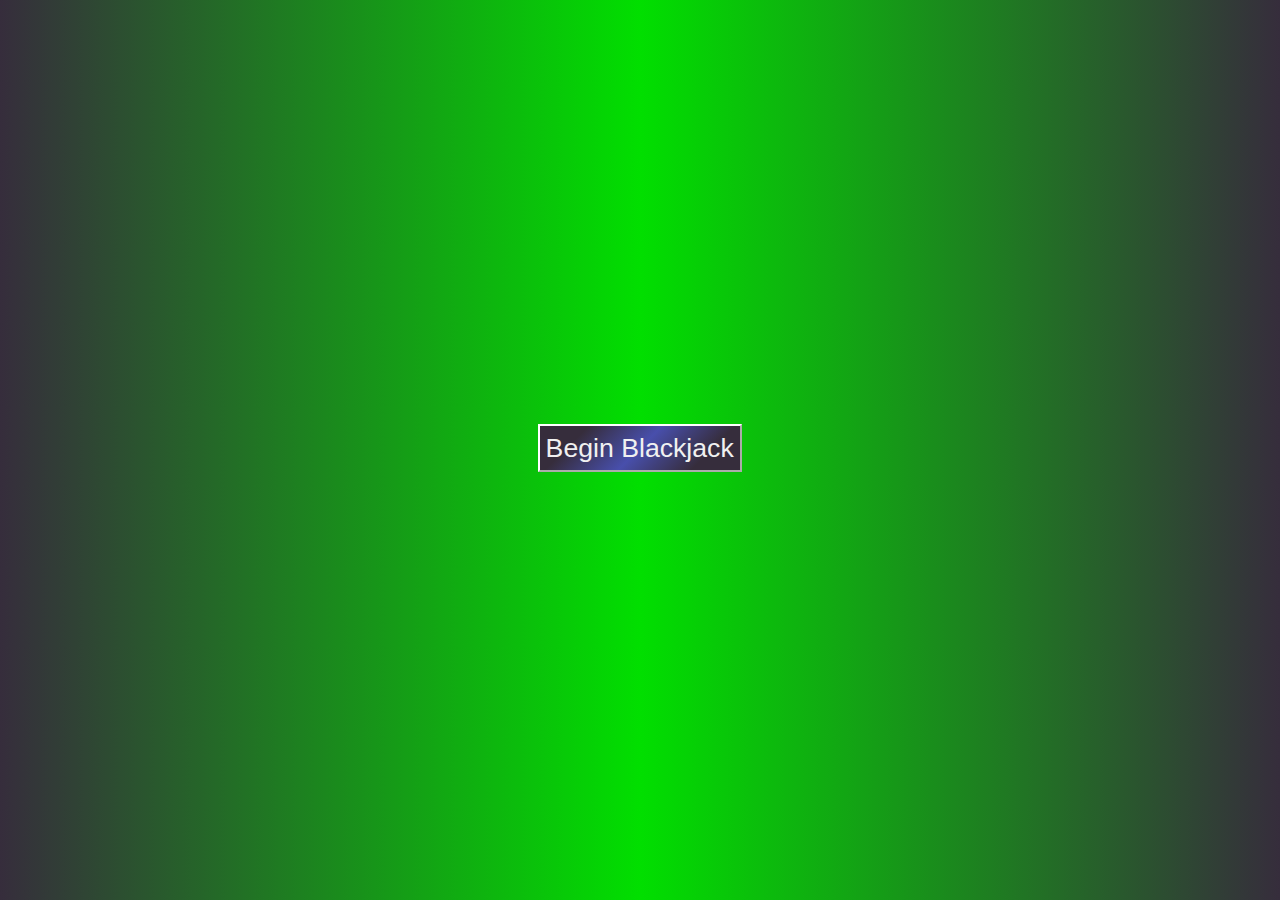
<file: index.html>
<!DOCTYPE html>
<html lang="en" dir="ltr">
  <head>
    <meta charset="utf-8">
    <title>Blackjack</title>
    <link rel="stylesheet" href="./style.css">
  </head>
  <body>

<div id="upperBlock">

    <div id="dealerHand">
      <!--<img class="backdrop" src="backdrop.png" alt="Where the dealer's cards go"></img>-->
    </div>

</div>

<div id="startsite">
    <button id="beginGame"> Begin Blackjack </button>
</div>

<div id="centerBlock" class="invisibleText">
    <div id="moves">
        <button id="hit" class="invisibleButton" type="button" name="hitButton"> Hit </button>
        <button id="newgame" type="button" name="reset"> Next Round </button>
        <button id="stand" class="invisibleButton" type="button" name="standButton"> Stand </button>
    </div>

    <div id = "scoreboard">
      <p>Dealer Score: </p>
        <p id="dealerNum">0</p>
          <p id="result" class="invisibleText">___</p>
      <p>Player Score: </p>
        <p id="playerNum">0</p>
    </div>

</div>

<div id="lowerBlock">
    <div id="playerHand">
      <!--<img class="backdrop" src="backdrop.png" alt="Where the player's cards go"></img>-->
    </div>
</div>

  </body>
  <script src="app.js"></script>
</html>
</file>
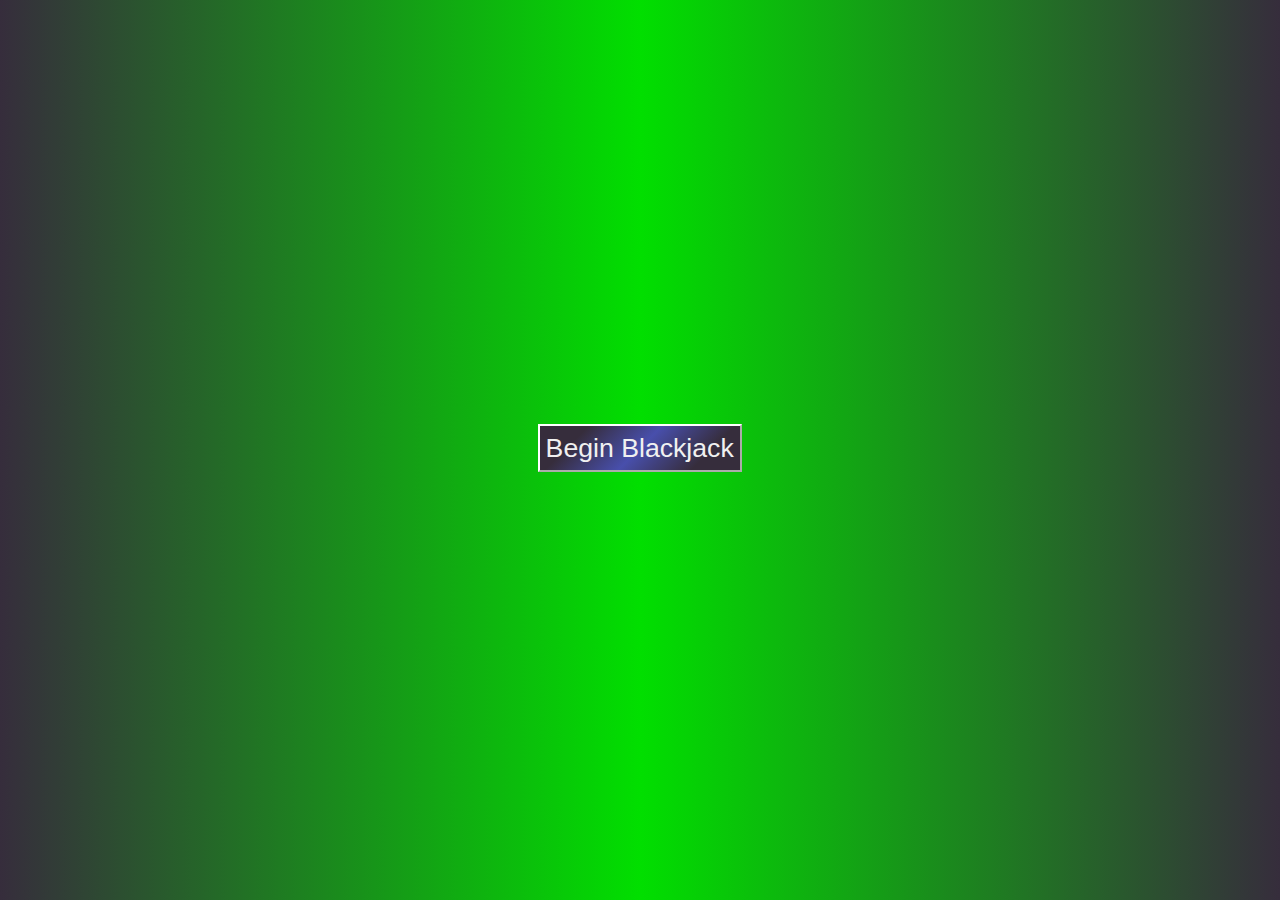
<file: blackjack.html>
<!DOCTYPE html>
<html lang="en" dir="ltr">
  <head>
    <meta charset="utf-8">
    <title>Blackjack</title>
    <link rel="stylesheet" href="style.css">
  </head>
  <body>

<div id="upperBlock">
    <div id="dealerHand">
      <!--<img class="backdrop" src="backdrop.png" alt="Where the dealer's cards go"></img>-->
    </div>
</div>

<div id="startsite">
    <button id="beginGame"> Begin Blackjack </button>
</div>

<div id="centerBlock" class="invisibleText">
  <div id = "scoreboard">
    <p>Dealer Score: </p>
      <p id="dealerNum">0</p>
        <p id="result" class="invisibleText">___</p>
    <p>Player Score: </p>
      <p id="playerNum">0</p>
  </div>

    <div id="moves">
        <button id="hit" class="invisibleButton" type="button" name="hitButton"> Hit </button>
        <button id="newgame" type="button" name="reset"> Next Round </button>
        <button id="stand" class="invisibleButton" type="button" name="standButton"> Stand </button>
    </div>


</div>

<div id="lowerBlock">
    <div id="playerHand">
      <!--<img class="backdrop" src="backdrop.png" alt="Where the player's cards go"></img>-->
    </div>
</div>

  </body>
  <script src="app.js"></script>
</html>
</file>
<file: style.css>
body{
  background: rgb(54,45,60);
  background: linear-gradient(90deg, rgba(54,45,60,1) 0%, rgba(1,223,0,1) 50%, rgba(54,45,60,1) 100%);
  color: white;
}


.winner{
  color: #00eeff;
  font-weight: bold;
}

.loser{
  color: #ff3352;
  font-weight: bold;
}

#beginGame{
  padding-top: 0.5%;
  padding-bottom: 0.5%;
  position: absolute;
  top: 50%;
  left: 50%;
  border-color: white;
  margin: -2% 0 0 -8%;
  font-size: 20pt;
  color: rgb(240,240,240);
  background: rgb(54,45,60);
  background: linear-gradient(135deg, rgba(54,45,60,1) 20%, rgba(72,79,172,1) 50%, rgba(54,45,60,1) 80%);
}

#dealerHand{
  /*border-style: solid;
  border-color: black;*/
}


#scoreboard{
  width: 10%;
  margin-left: 85%;
  margin-top: -5%;
  border-style: solid;
  border-color: white;
  background: rgb(54,45,60);
  background: linear-gradient(135deg, rgba(54,45,60,1) 20%, rgba(72,79,172,1) 50%, rgba(54,45,60,1) 80%);
  position: absolute;
}

#scoreboard p{
  padding-left: 4%;
}

#moves{
  margin-left: 40%;
  width: 20%;

  /*border-style: solid;
  border-color: black;*/
}

#hit, #stand{
  width: 47%;
  padding-top: 5%;
  padding-bottom: 5%;
  margin: 1%;
  border-color: white;
  font-size: 20pt;
  color: rgb(240,240,240);
  background: rgb(54,45,60);
  background: linear-gradient(135deg, rgba(54,45,60,1) 20%, rgba(72,79,172,1) 50%, rgba(54,45,60,1) 80%);
}

#newgame{
  width: 98%;
  padding-top: 5%;
  padding-bottom: 5%;
  margin: 1%;
  border-color: white;
  font-size: 20pt;
  color: rgb(240,240,240);
  background: rgb(54,45,60);
  background: linear-gradient(135deg, rgba(54,45,60,1) 20%, rgba(72,79,172,1) 50%, rgba(54,45,60,1) 80%);
}

#playerHand{

  /*border-style: solid;
  border-color: black;*/
}

.backdrop{
  position: relative;
  width: 100%;
  top: 0px;
  left: 0px;
}

.invisibleButton{
  display: none;
}

.invisibleText{
  visibility: hidden;
}

#dealerNum, #playerNum{

}


.twocards{
  margin-left: auto;
  margin-right: auto;
  width: 27.5%;
}

.twocards .card{
  width:47.5%;
  margin-right: 2.5%;
}

.threecards{
  margin-left: auto;
  margin-right: auto;
  width: 45%;
}

.threecards .card{
  width:29%;
  margin-right: 2.5%;
}

.fourcards{
  margin-left: auto;
  margin-right: auto;
  width: 60%;
}

.fourcards .card{
  width:22%;
  margin-right: 2.5%;
}

.fivecards{
  margin-left: auto;
  margin-right: auto;
  width: 82.5%;
}

.fivecards .card{
  width:15%;
  margin-right: 2.5%;
}

.sixcards{
  margin-left: auto;
  margin-right: auto;
  width: 90%;
}

.sixcards .card{
  width: 13.5%;
  margin-right: 2.5%;
}


.sevencards{
  margin-left: auto;
  margin-right: auto;
  width: 95%;
}

.sevencards .card{
  width: 10%;
  margin-right: 2.5%;
}

@media only screen and (max-width: 900px) {
  #beginGame, #scoreboard, #hit, #stand, #newgame {
    font-size: 8pt;
  }
}

@media only screen and (max-width: 400px) {
  #beginGame, #scoreboard, #hit, #stand, #newgame {
    font-size: 4pt;
  }
}
</file>
